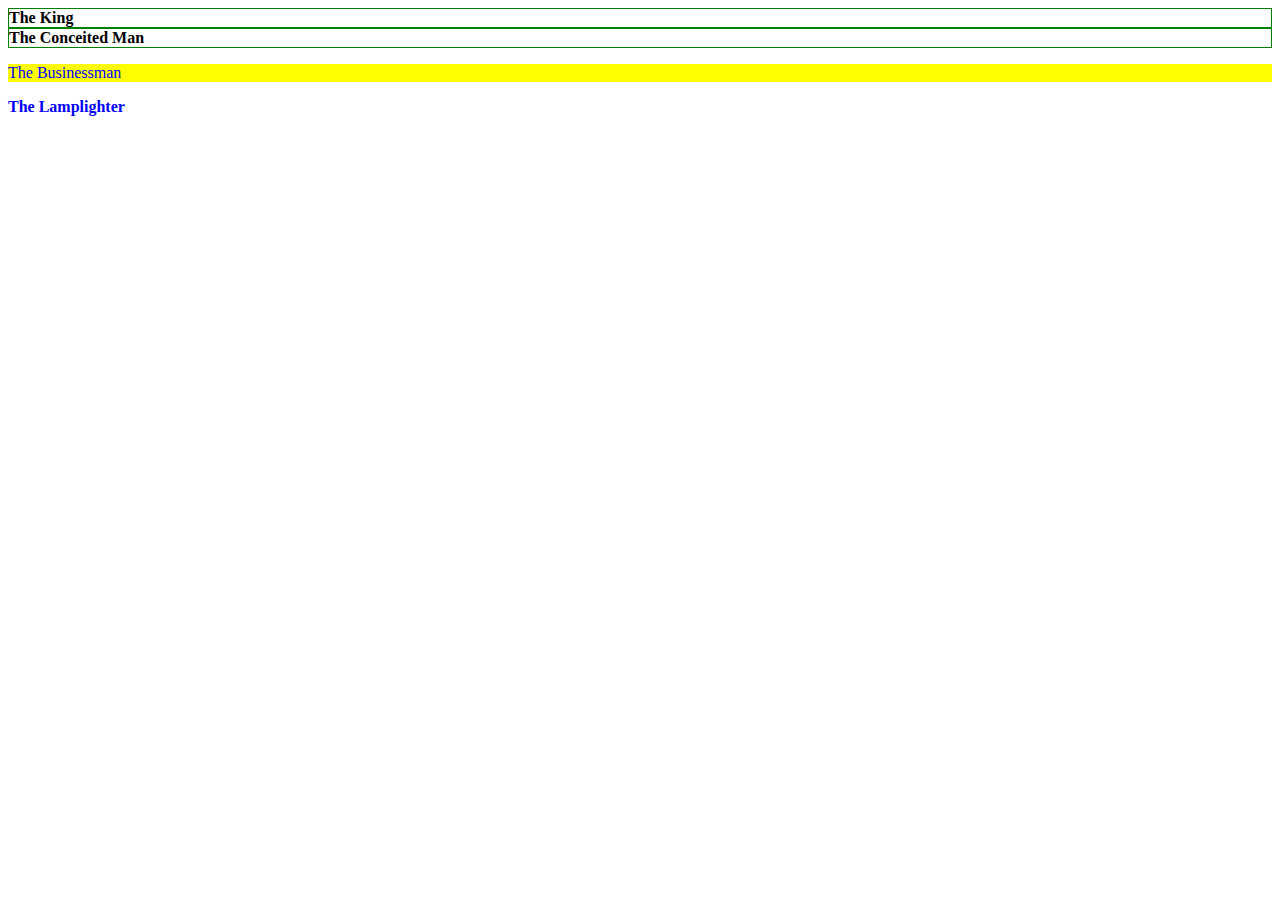
<file: Automation/week-1/css-selectors.html>
<!DOCTYPE html>
<html>
    <head>
        <link rel="stylesheet" href="styles.css">
    </head>
    <body>
        <div class="container">
            <div id="b325" class="asteroid">The King</div>
            <div class="asteroid b326">The Conceited Man</div>
        </div>
        <p class="asteroid big">The Businessman</p>
        <div class="asteroid b329 big">The Lamplighter</div>
    </body>
</html>
</file>
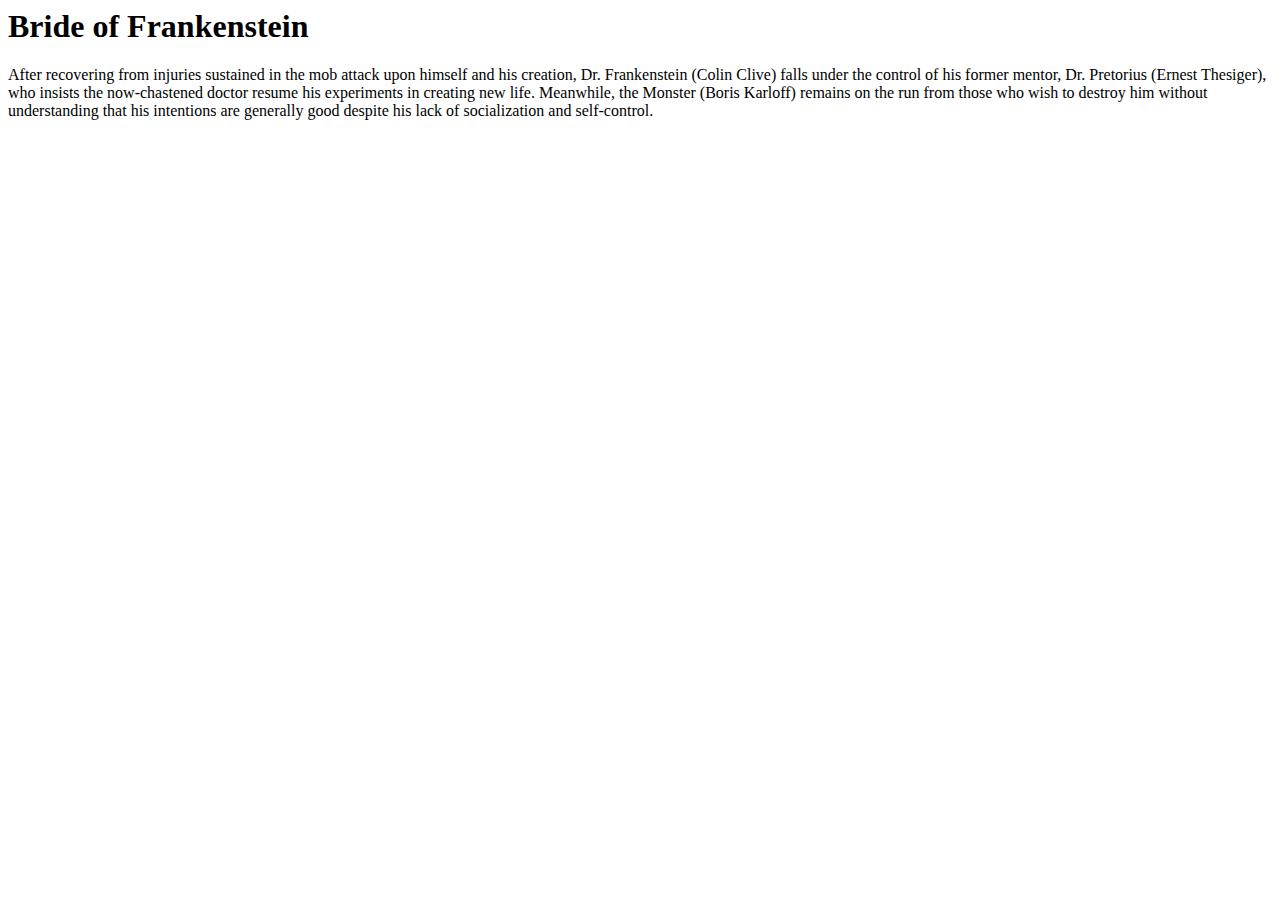
<file: Automation/3-web-services/movies/static/0.html>
<html>
    <head>
        <title>Bride of Frankenstein</title>
    </head>
    <body>
        <h1>Bride of Frankenstein</h1>
        After recovering from injuries sustained in the mob attack upon himself and his creation, Dr. Frankenstein (Colin Clive) falls under the control of his former mentor, Dr. Pretorius (Ernest Thesiger), who insists the now-chastened doctor resume his experiments in creating new life. Meanwhile, the Monster (Boris Karloff) remains on the run from those who wish to destroy him without understanding that his intentions are generally good despite his lack of socialization and self-control. </body>
</html>
</file>
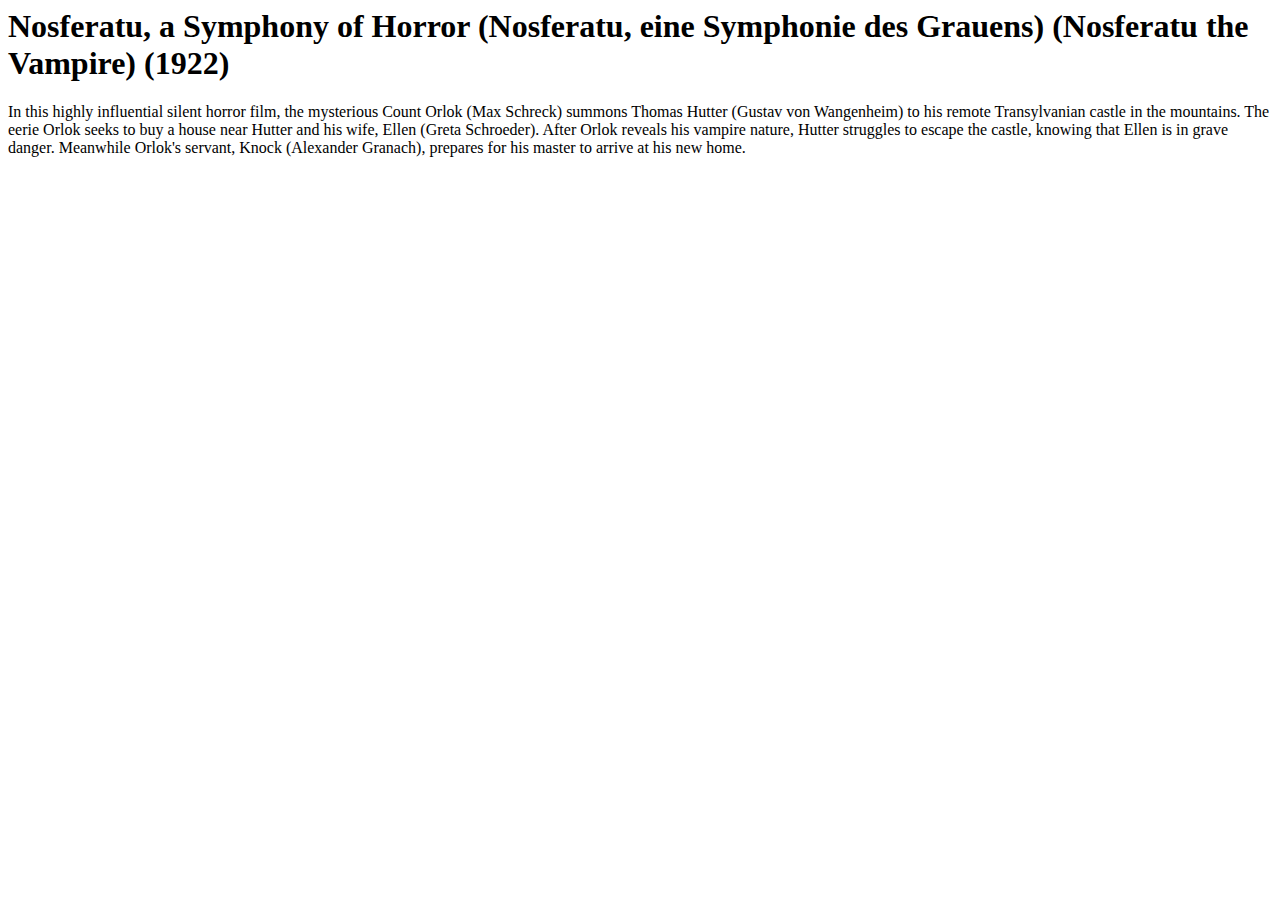
<file: Automation/3-web-services/movies/static/1.html>
<html>
    <head>
        <title>Nosferatu, a Symphony of Horror (Nosferatu, eine Symphonie des Grauens) (Nosferatu the Vampire) (1922)</title>
    </head>
    <body>
        <h1>Nosferatu, a Symphony of Horror (Nosferatu, eine Symphonie des Grauens) (Nosferatu the Vampire) (1922)</h1>
        In this highly influential silent horror film, the mysterious Count Orlok (Max Schreck) summons Thomas Hutter (Gustav von Wangenheim) to his remote Transylvanian castle in the mountains. The eerie Orlok seeks to buy a house near Hutter and his wife, Ellen (Greta Schroeder). After Orlok reveals his vampire nature, Hutter struggles to escape the castle, knowing that Ellen is in grave danger. Meanwhile Orlok's servant, Knock (Alexander Granach), prepares for his master to arrive at his new home. </html>
</file>
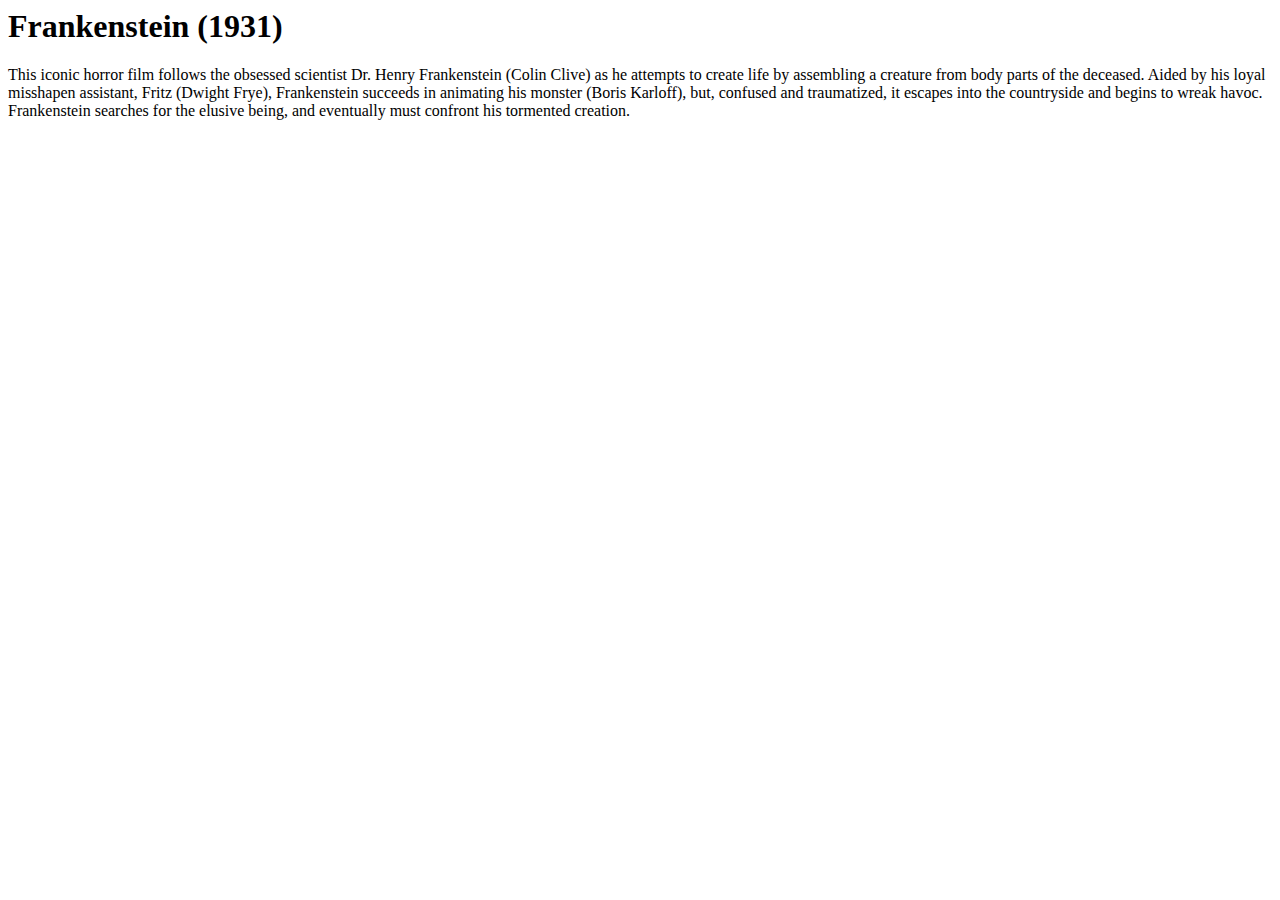
<file: Automation/3-web-services/movies/static/2.html>
<html>
    <head>
        <title>Frankenstein (1931)</title>
    </head>
    <body>
        <h1>Frankenstein (1931)</h1>
        This iconic horror film follows the obsessed scientist Dr. Henry Frankenstein (Colin Clive) as he attempts to create life by assembling a creature from body parts of the deceased. Aided by his loyal misshapen assistant, Fritz (Dwight Frye), Frankenstein succeeds in animating his monster (Boris Karloff), but, confused and traumatized, it escapes into the countryside and begins to wreak havoc. Frankenstein searches for the elusive being, and eventually must confront his tormented creation. 
    </body> 
</html>
</file>
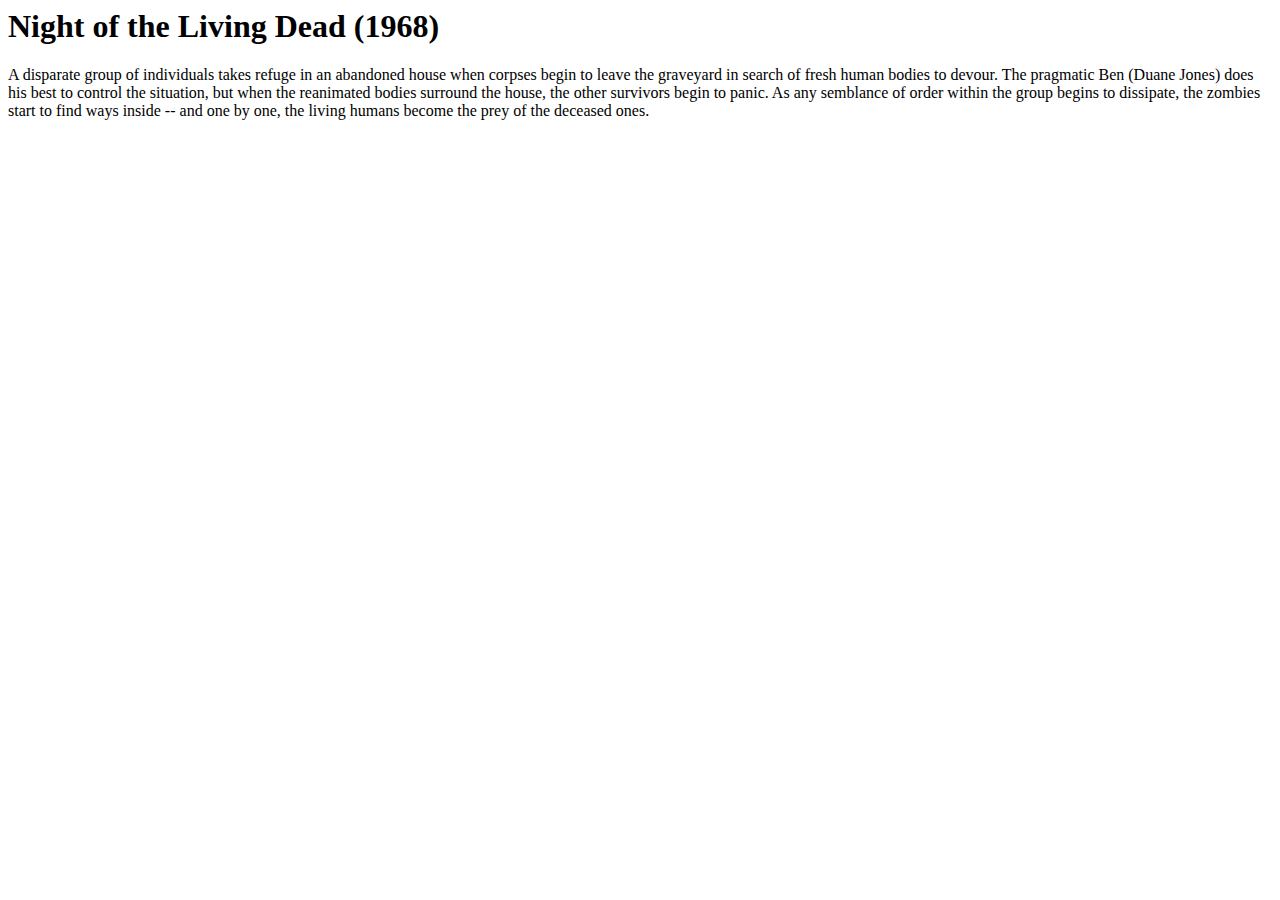
<file: Automation/3-web-services/movies/static/3.html>
<html>
    <head>
        <title>Night of the Living Dead (1968)</title>
    </head>
    <body>
        <h1>Night of the Living Dead (1968)</h1>
        A disparate group of individuals takes refuge in an abandoned house when corpses begin to leave the graveyard in search of fresh human bodies to devour. The pragmatic Ben (Duane Jones) does his best to control the situation, but when the reanimated bodies surround the house, the other survivors begin to panic. As any semblance of order within the group begins to dissipate, the zombies start to find ways inside -- and one by one, the living humans become the prey of the deceased ones. 
    </body> 
</html>
</file>
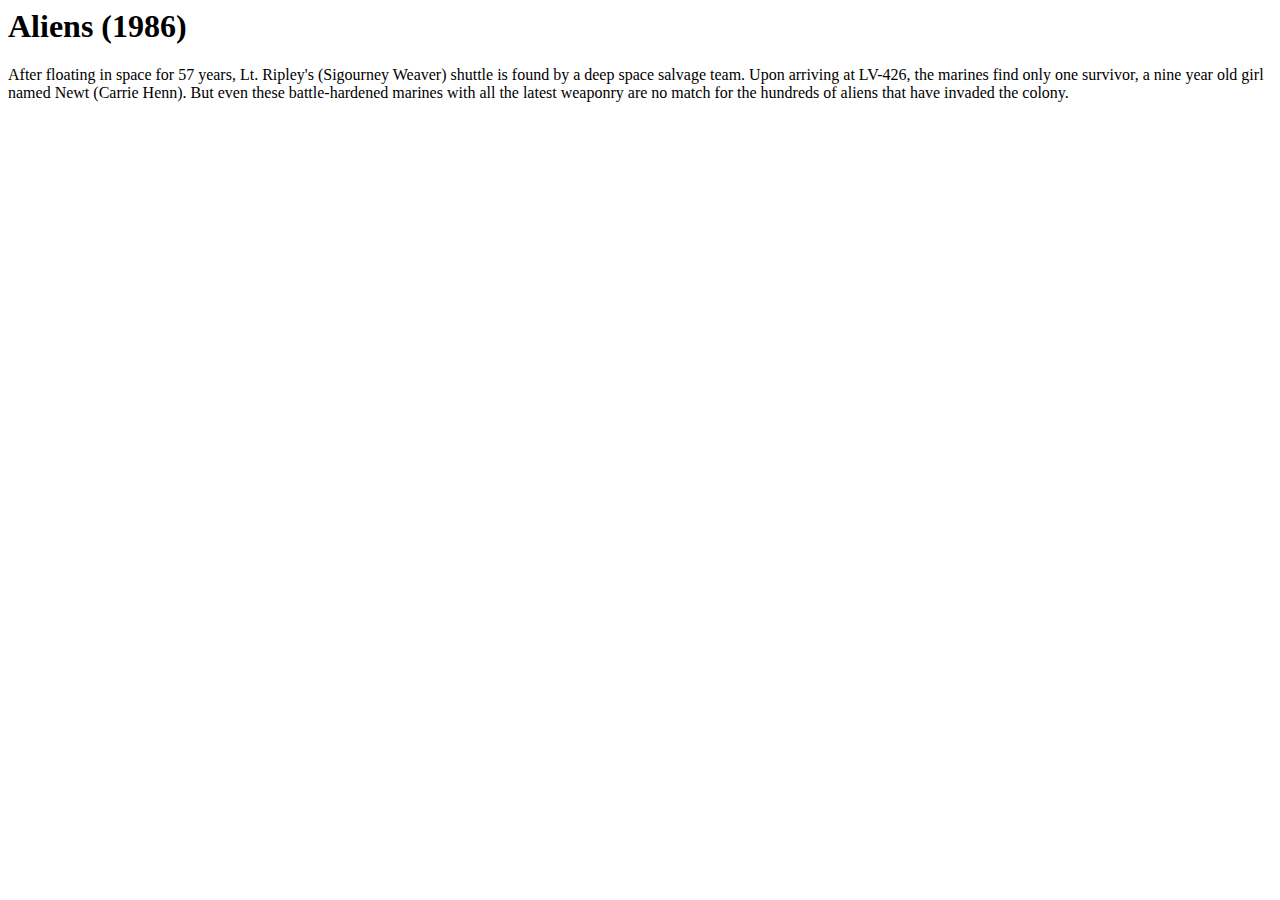
<file: Automation/3-web-services/movies/static/4.html>
<html>
    <head>
        <title>Aliens (1986)</title>
    </head>
    <body>
        <h1>Aliens (1986)</h1>
        After floating in space for 57 years, Lt. Ripley's (Sigourney Weaver) shuttle is found by a deep space salvage team. Upon arriving at LV-426, the marines find only one survivor, a nine year old girl named Newt (Carrie Henn). But even these battle-hardened marines with all the latest weaponry are no match for the hundreds of aliens that have invaded the colony. 
    </body> 
</html>
</file>
<file: Automation/week-1/styles.css>
.big {
    color: blue;
}

.container > div {
    border: 1px solid green;
}

div.asteroid {
    font-weight: bold;
}

p {
    background-color: yellow;
}
</file>
